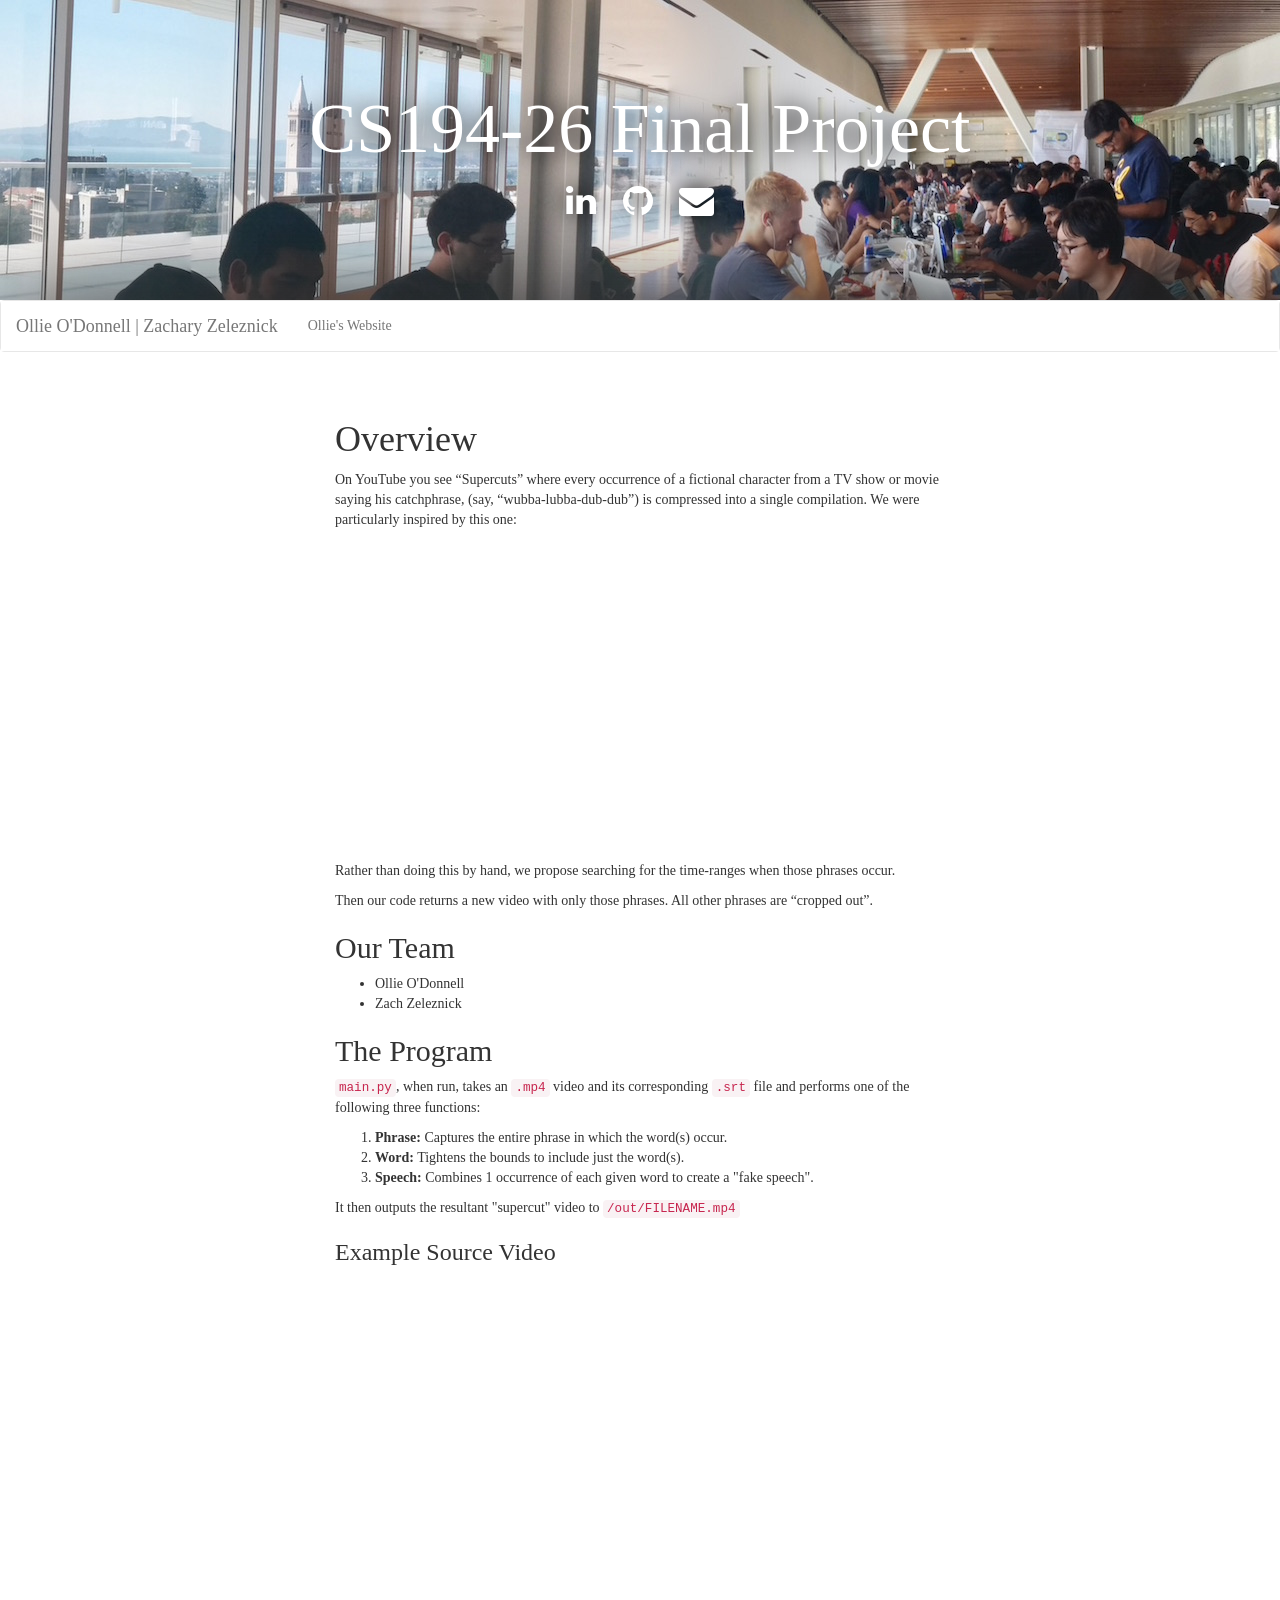
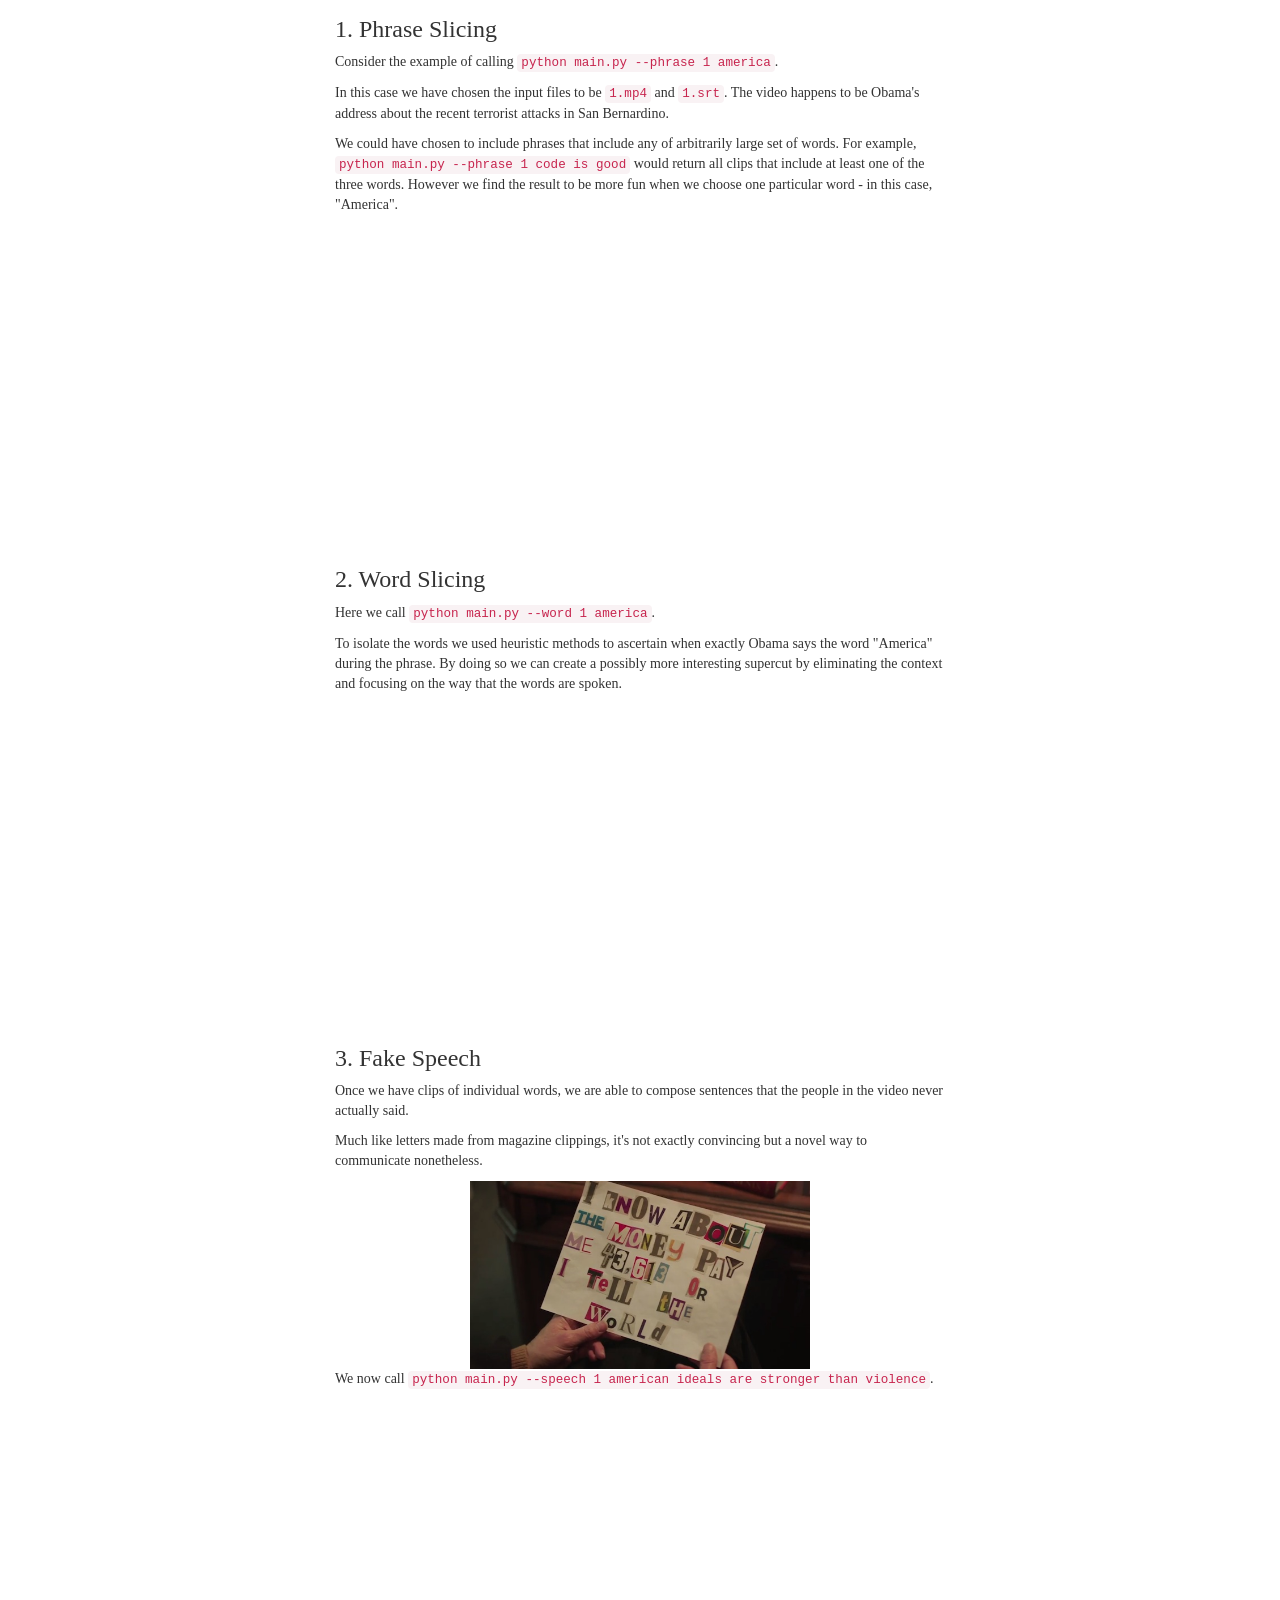
<file: index.html>
<!DOCTYPE html>
<html>
<head>
	<title>CS194-26 Final Project</title>
	<meta name="viewport" content="width=device-width, initial-scale=1">
	<meta charset="utf-8">

	<!-- BOOTSTRAP AND JQUERY -->
	<link href="bootstrap-3.3.4-dist/css/bootstrap.min.css" rel="stylesheet" media="screen">
	<script src="jquery/jquery-2.1.3.min.js"></script>
    <script src="bootstrap-3.3.4-dist/js/bootstrap.min.js"></script>

    <!-- FONT AWESOME ICONS -->
	<link href="font-awesome/css/font-awesome.min.css" rel="stylesheet">

    <!-- LATO FONT -->
    <!-- <link href='http://fonts.googleapis.com/css?family=Lato:300,400' rel='stylesheet' type='text/css'> -->

    <!-- STYLESHEET -->
	<link href="style.css" rel="stylesheet">

	<!-- FAVICON -->
	<link rel="shortcut icon" href="favicon.ico" type="image/icon">

</head>
<body>
  <div>
    <div id="cover_image_div">
  		<img src="static/About.jpg" alt="Well, this is embarrassing. There should be an image here. Great picture, too!">
  	</div>
  	<div id="cover_space">
  		<div id="title_container">
	  		<a href="http://www.ollie-odonnell.com"><h1 id="title">CS194-26 Final Project</h1></a>
	  		<div id="icons">
		  		<a href="https://www.linkedin.com/pub/ollie-o-donnell/90/502/a33"><i class="fa fa-linkedin">&nbsp;&nbsp;</i></a>
		  		<a href="https://github.com/oliverodaa/"><i class="fa fa-github">&nbsp;&nbsp;</i></a>
		  		<a href="mailto:oliver.o@berkeley.edu?subject=We%20want%20you%20on%20our%20team!"><i class="fa fa-envelope"></i></a>
	  		</div>
  		</div>
  	</div>
  	 <div id="content_space">
  	 <div id="nav-wrapper">
	  		<div id="nav" data-spy="affix" data-offset-top="300" class="navbar navbar-default" role="navigation">
	  			<div class="container-fluid">
	  				<div class="navbar-header">
	  					<button type="button" class="navbar-toggle" data-toggle="collapse" data-target=".navbar-collapse">
	  						<span class="sr-only">Toggle navigation</span>
	  						<span class="icon-bar"></span>
	  						<span class="icon-bar"></span>
	  						<span class="icon-bar"></span>
	  					</button>
	  					<a class="navbar-brand" href="">Ollie O'Donnell | Zachary Zeleznick</a>
	  				</div>
	  				<div class="collapse navbar-collapse">
	  					<ul class="nav navbar-nav">
	  						<li><a href="http://www.ollie-odonnell.com">Ollie's Website</a></li>
	  					</ul>
	  				</div>
	  			</div>
	  		</div>
	  	</div>

<div class="container-fluid">
  <div class="row">
	 <div class="col-md-offset-3 col-md-6">
    <h1>Overview</h1>
      <p>On YouTube you see “Supercuts” where every occurrence of a fictional character from a TV show or movie saying his catchphrase, (say, “wubba-lubba-dub-dub”) is compressed into a single compilation. We were particularly inspired by this one:</p>
      <iframe width="560" height="315" src="https://www.youtube.com/embed/RDrfE9I8_hs" frameborder="0" allowfullscreen></iframe>
      <p>Rather than doing this by hand, we propose searching for the time-ranges when those phrases occur.</p>
      <p>Then our code returns a new video with only those phrases. All other phrases are “cropped out”.</p>

      <h2>Our Team</h2>
        <ul>
          <li>Ollie O'Donnell</li>
          <li>Zach Zeleznick</li>
        </ul>

      <h2>The Program</h2>
        <p><code>main.py</code>, when run, takes an <code>.mp4</code> video and its corresponding <code>.srt</code> file and performs one of the following three functions:</p>
        <ol>
          <li><strong>Phrase:</strong> Captures the entire phrase in which the word(s) occur.</li>
          <li><strong>Word:</strong> Tightens the bounds to include just the word(s).</li>
          <li><strong>Speech:</strong> Combines 1 occurrence of each given word to create a "fake speech".</li>
        </ol>
        <p>It then outputs the resultant "supercut" video to <code>/out/FILENAME.mp4</code></p>

        <h3>Example Source Video</h3>
          <iframe width="560" height="315" src="https://www.youtube.com/embed/TMDV3VY0tPA" frameborder="0" allowfullscreen></iframe>

        <h3>1. Phrase Slicing</h3>
          <p>Consider the example of calling <code>python main.py --phrase 1 america</code>.</p>
          <p> In this case we have chosen the input files to be <code>1.mp4</code> and <code>1.srt</code>. The video happens to be Obama's address about the recent terrorist attacks in San Bernardino.</p>
          <p>We could have chosen to include phrases that include any of arbitrarily large set of words. For example, <code>python main.py --phrase 1 code is good</code> would return all clips that include at least one of the three words. However we find the result to be more fun when we choose one particular word - in this case, "America".</p>
          <iframe width="560" height="315" src="https://www.youtube.com/embed/nkpAHgUEs_c" frameborder="0" allowfullscreen></iframe>
        <h3>2. Word Slicing</h3>
          <p>Here we call <code>python main.py --word 1 america</code>.</p>
          <p>To isolate the words we used heuristic methods to ascertain when exactly Obama says the word "America" during the phrase. By doing so we can create a possibly more interesting supercut by eliminating the context and focusing on the way that the words are spoken.</p>
          <iframe width="560" height="315" src="https://www.youtube.com/embed/KGY8NuZBQto" frameborder="0" allowfullscreen></iframe>
        <h3>3. Fake Speech</h3>
          <p>Once we have clips of individual words, we are able to compose sentences that the people in the video never actually said.</p>
          <p>Much like letters made from magazine clippings, it's not exactly convincing but a novel way to communicate nonetheless.</p>
          <img src="static/clippings.jpg" style="width:340px;margin:auto">
          <p>We now call <code> python main.py --speech 1 american ideals are stronger than violence</code>.</p>
          <iframe width="560" height="315" src="https://www.youtube.com/embed/MN0XL2XID6g" frameborder="0" allowfullscreen></iframe>
	 </div>
  </div>
</div>

</body>
</html>
</file>
<file: style.css>
body {
    font-family:'Helvetica Neue',serif;
    font-weight:400;
    background: gray;
}

.aligned_images {
    text-align:center;
}

#cover_image_div {
    position:fixed;
    top:0px;
    left:50%;
    z-index:-10;
    width:1920px;
}

#cover_image_div img {
    position:relative;
    left:-50%;
}

#title_container {
    background:transparent;
    padding-top:70px;
    position: absolute;
    margin-left: auto;
    margin-right: auto;
    left: 0;
    right: 0;
}

#cover_space {
    text-align:center;
    width:100%;
    height:300px;
    text-shadow: 0px 0px 25px black;
}

#cover_space a {
    color:white;
    text-decoration:none;
}

#cover_space a:hover {
    color:rgba(255,255,255,0.8);
}

#cover_space h1 {
    font-size:5em;
    font-weight:300;
}

#icons {
    font-size:2.5em;
}

.container-fluid {
    background:white;
}

#content_space {
    background-color:white;
    padding-bottom:50px;
    min-height:70vh;
    box-shadow:0px 0px 100px 0px;
}

#content_space img {
    display:block;
    width:100%;
    margin-top:10px;
    margin-bottom:10px;
    margin-left:auto;
    margin-right:auto;
}

#nav {
    background:white;
    z-index:10;
}

#nav.affix {
    position:fixed;
    top:0px;
    width:100%;
    box-shadow:0px 0px 100px 0px;
}

#nav-wrapper {
    position:inline-block;
    height:60px;
    margin-bottom:40px;
}

#footer_space {
    background-color:white;
    height:50px;
    text-align:center;
}

pre {
  overflow: auto;
  word-wrap: normal;
  white-space: pre;
}

.videoWrapper {
    position: relative;
    padding-bottom: 56.25%; /* 16:9 */
    padding-top: 25px;
    height: 0;
}
.videoWrapper iframe {
    position: absolute;
    top: 0;
    left: 0;
    width: 100%;
    height: 100%;
}
</file>
